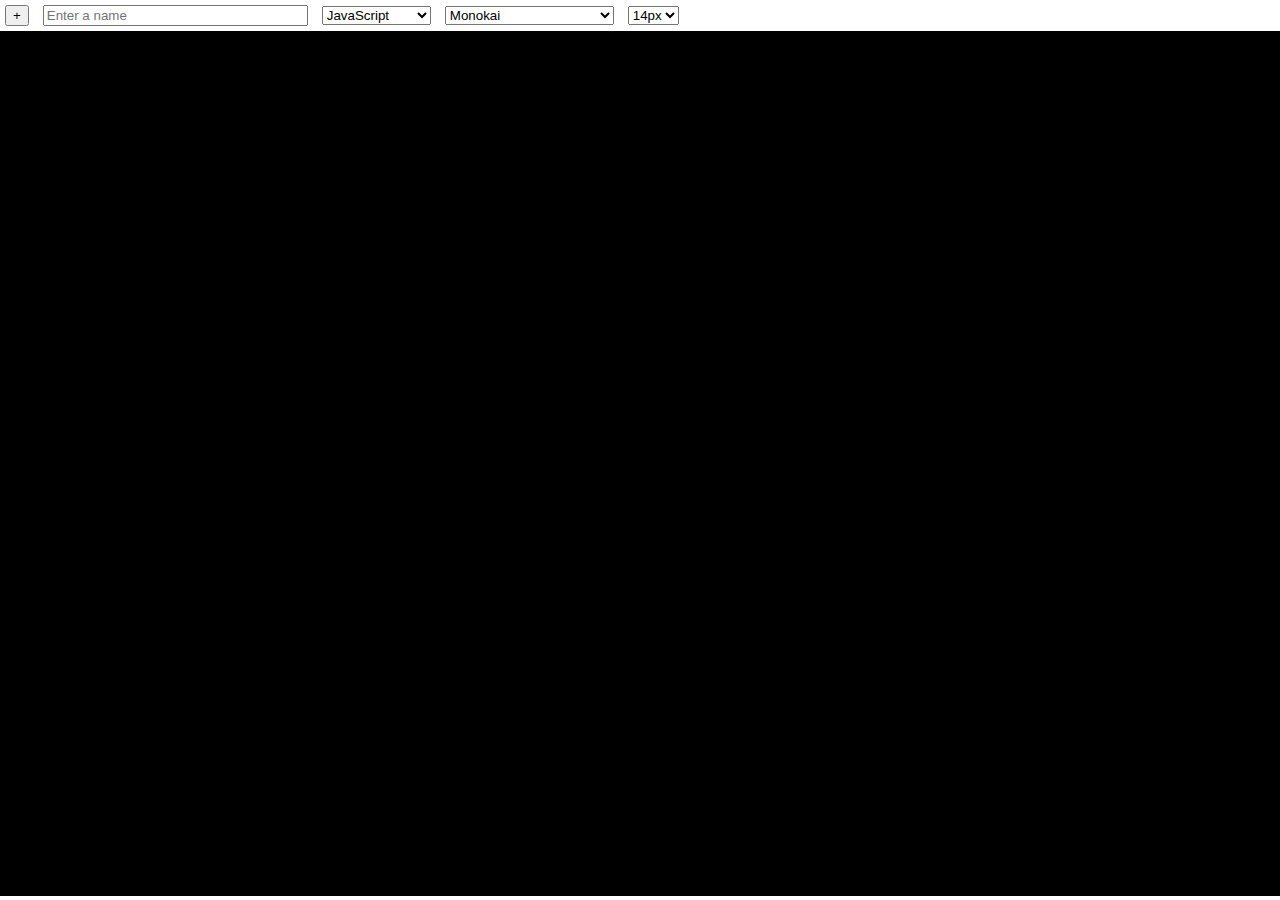
<file: index.html>
<!doctype html><html lang=""><head><meta charset="utf-8"><title>code buffer2</title><!-- Place favicon.ico in the root directory --><link rel="stylesheet" href="styles/vendor.css"><link rel="stylesheet" href="styles/main.css"></head><body><div menu id="menu"></div><div resize id="main"></div><script src="scripts/vendor.js"></script><script src="bower_components/ace-builds/src-min-noconflict/ace.js"></script><script src="scripts/main.js"></script></body></html>
</file>
<file: styles/vendor.css>
.lm_root{position:relative}.lm_row>.lm_item{float:left}.lm_content{overflow:hidden}.lm_dragging,.lm_dragging *{cursor:move!important;-webkit-user-select:none;-moz-user-select:none;-ms-user-select:none;-o-user-select:none;user-select:none}.lm_maximised{position:absolute;left:0;top:0;z-index:4}.lm_maximise_placeholder{display:none}.lm_splitter{position:relative;z-index:2}.lm_splitter:hover{background:orange}.lm_splitter.lm_vertical .lm_drag_handle{position:absolute;height:25px;top:-10px;cursor:n-resize;width:100%}.lm_splitter.lm_horizontal{height:100%;float:left}.lm_splitter.lm_horizontal .lm_drag_handle{position:absolute;width:25px;left:-10px;cursor:e-resize;height:100%}.lm_header{position:relative;overflow:visible}.lm_header *{box-sizing:content-box!important}.lm_header>ul{list-style-type:none;margin:0;padding:0}.lm_header .lm_controls{right:3px;position:absolute}.lm_header .lm_controls>li{width:18px;height:18px;float:left;text-align:center;cursor:pointer}.lm_header .lm_tabs{position:absolute}.lm_header .lm_tab{float:left;padding:0 10px 5px;height:14px;margin-top:1px;cursor:pointer;position:relative;padding-right:25px}.lm_header .lm_tab i{height:19px;width:2px;position:absolute}.lm_header .lm_tab i.lm_left{left:-2px;top:0}.lm_header .lm_tab i.lm_right{right:-2px;top:0}.lm_header .lm_tab .lm_title{text-overflow:ellipsis;display:inline-block;overflow:hidden}.lm_header .lm_tab .lm_close_tab{position:absolute;right:0;top:0;width:14px;height:14px;text-align:center}.lm_drop_tab_placeholder{width:100px;height:10px;float:left;visibility:hidden}.lm_dragProxy{position:absolute;z-index:3;top:0;left:0}.lm_dragProxy .lm_header{background:transparent}.lm_dragProxy .lm_content{border-top:none;overflow:hidden}.lm_dropTargetIndicator{position:absolute;z-index:2;display:none}.lm_dropTargetIndicator .lm_inner{position:relative;width:100%;height:100%;left:0;top:0}.lm_transition_indicator{top:0;left:0;display:none;z-index:2}.lm_popin,.lm_transition_indicator{position:absolute;width:20px;height:20px}.lm_popin{z-index:5;bottom:0;right:0}.lm_popin>*{position:absolute;left:0;top:0;width:100%;height:100%}.lm_popin>.lm_bg{z-index:1}.lm_popin>.lm_icon{z-index:2}.lm_goldenlayout{background:#000}.lm_content{background:#222}.lm_dragProxy .lm_content{box-shadow:2px 2px 4px rgba(0,0,0,.9)}.lm_dropTargetIndicator{box-shadow:inset 0 0 30px #000;outline:1px dashed #ccc;transition:all .2s ease}.lm_dropTargetIndicator .lm_inner{background:#000;opacity:.2;filter:alpha(opacity=40)}.lm_splitter{background:#000;opacity:.001;transition:opacity .2s ease}.lm_splitter:hover{opacity:1;background:#444}.lm_header{height:20px;-webkit-user-select:none;-moz-user-select:none;-o-user-select:none;-ms-user-select:none;user-select:none}.lm_header.lm_selectable{cursor:pointer}.lm_selected .lm_header{background-color:#452500}.lm_maximised .lm_header{background-color:#000}.lm_header .lm_tab{background:#111;color:#999;font-size:12px;padding-top:2px;padding-bottom:2px;font-family:Arial,sans-serif;margin-right:2px;box-shadow:2px -2px 2px rgba(0,0,0,.3)}.lm_tab.lm_active,.lm_tab:hover{color:#ddd;background:#222}.lm_header .lm_tab.lm_active{padding-bottom:3px;border-bottom:none;box-shadow:0 -2px 2px #000}.lm_header .lm_tab .lm_close_tab{background-position:50%;background-repeat:no-repeat;opacity:.4;filter:alpha(opacity=40);background-image:url([data-uri]);width:11px;height:11px;right:6px;top:4px}.lm_header .lm_tab.lm_active .lm_close_tab,.lm_header .lm_tab .lm_close_tab:hover{opacity:1;filter:alpha(opacity=100)}.lm_controls>li{background-position:50%;background-repeat:no-repeat;position:relative;opacity:.4;filter:alpha(opacity=40);-webkit-transition:opacity .3s ease;transition:opacity .3s ease}.lm_controls>li:hover{opacity:1;filter:alpha(opacity=100)}.lm_controls .lm_popout{background-image:url([data-uri])}.lm_controls .lm_maximise{background-image:url([data-uri])}.lm_maximised .lm_controls .lm_maximise{background-image:url([data-uri])}.lm_controls .lm_close{background-image:url([data-uri])}.lm_transition_indicator{background-color:#000;border:1px dashed #555}.lm_popin{cursor:pointer}.lm_popin .lm_bg{background:#fff;opacity:.3;filter:alpha(opacity=30)}.lm_popin .lm_icon{border-left:1px solid #eee;border-top:1px solid #eee;background-position:50%;background-repeat:no-repeat;opacity:.7;filter:alpha(opacity=70);background-image:url([data-uri])}.lm_popin:hover .lm_icon{opacity:1;filter:alpha(opacity=100)}
</file>
<file: styles/main.css>
body,html{height:100%;margin:0}#menu *{margin:5px}
</file>
